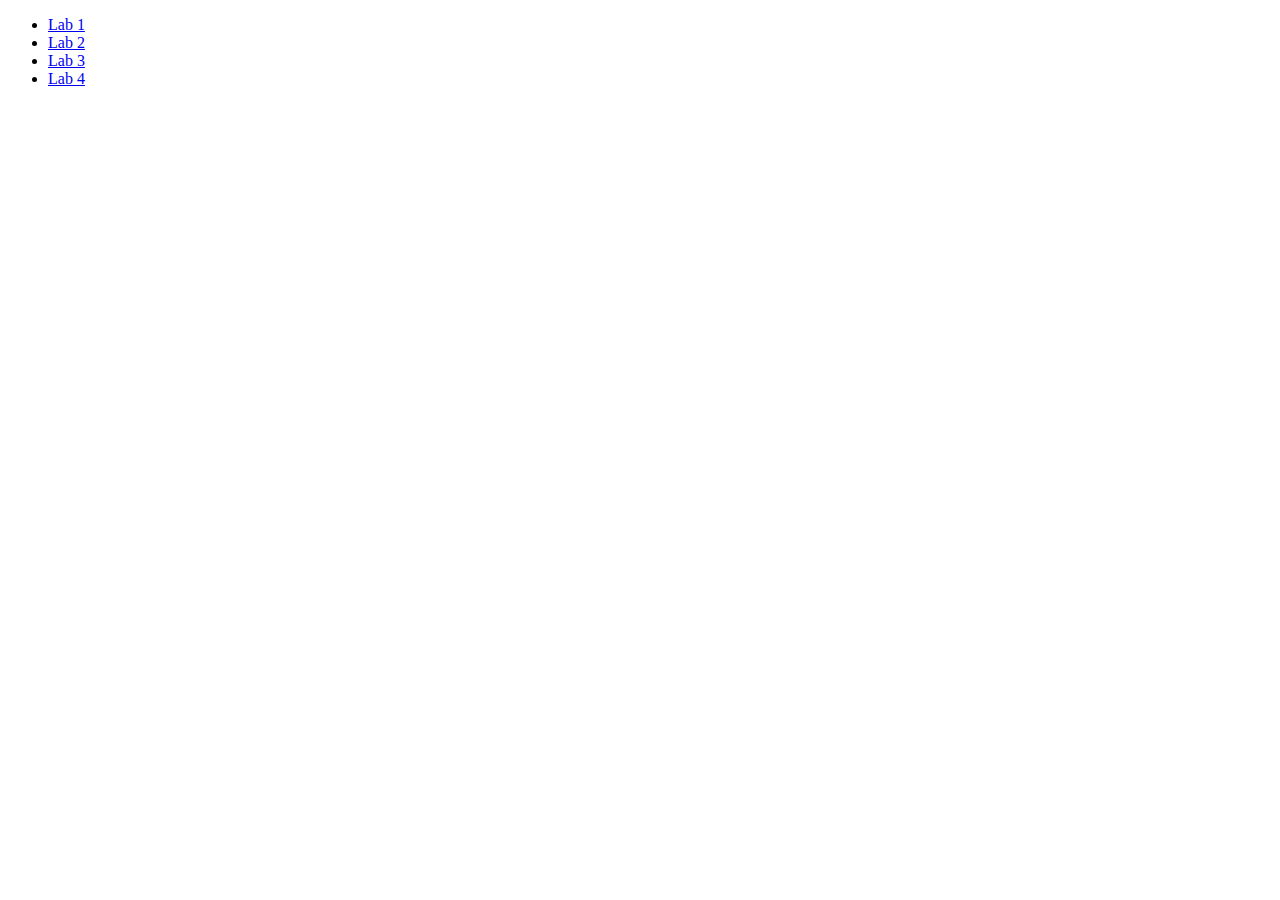
<file: index.html>
<!DOCTYPE html>
<html>
	<head>
		<title>My Labs</title>
	</head>
	<body>
		<ul>
			<li><a href="Lab1/index.html">Lab 1</a></li>
			<li><a href="Lab2/index.html">Lab 2</a></li>
			<li><a href="Lab3/index.html">Lab 3</a></li>
			<li><a href="Lab4/index.html">Lab 4</a></li>
			<!-- Add more files here -->
		</ul>
	</body>
</html>
</file>
